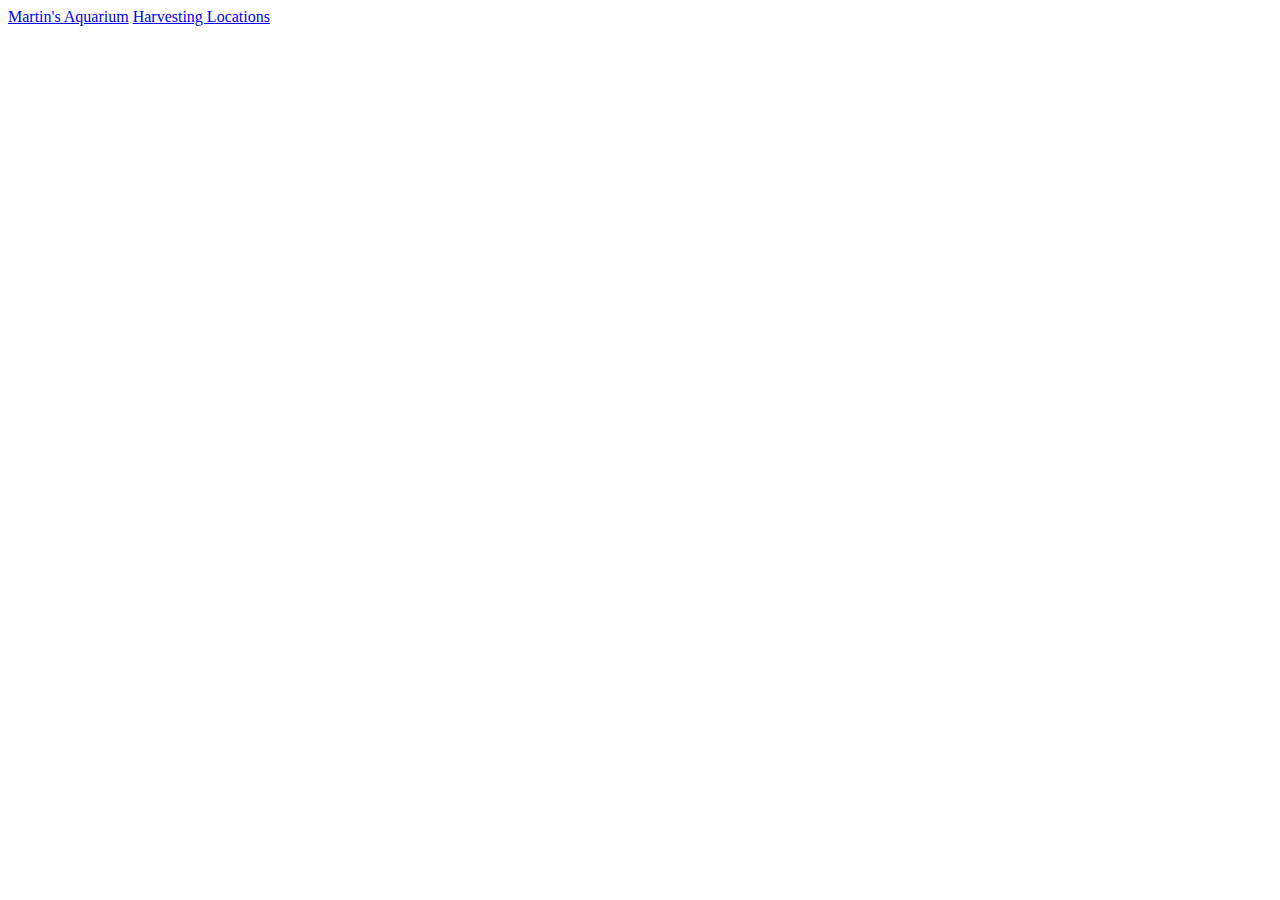
<file: locations.html>
<!DOCTYPE html>
<html lang="en">
<head>
    <meta charset="UTF-8">
    <meta name="viewport" content="width=device-width, initial-scale=1.0">
    <title>Document</title>
</head>
<body>
    <header>
        <nav class="navigation">
            <a class="navigation__link" href="index.html">Martin's Aquarium</a>
            <a class="navigation__link" href="locations.html">Harvesting Locations</a>
        </nav>
    </header>

    <main class="container">
        <article class="quotes">
            <section class="quote"></section>
            <section class="quote"></section>
            <section class="quote"></section>
        </article>
        <article class="locations">
            <section class="location"></section>
            <section class="location"></section>
            <section class="location"></section>
        </article>
    </main>
</body>
</html>
</file>
